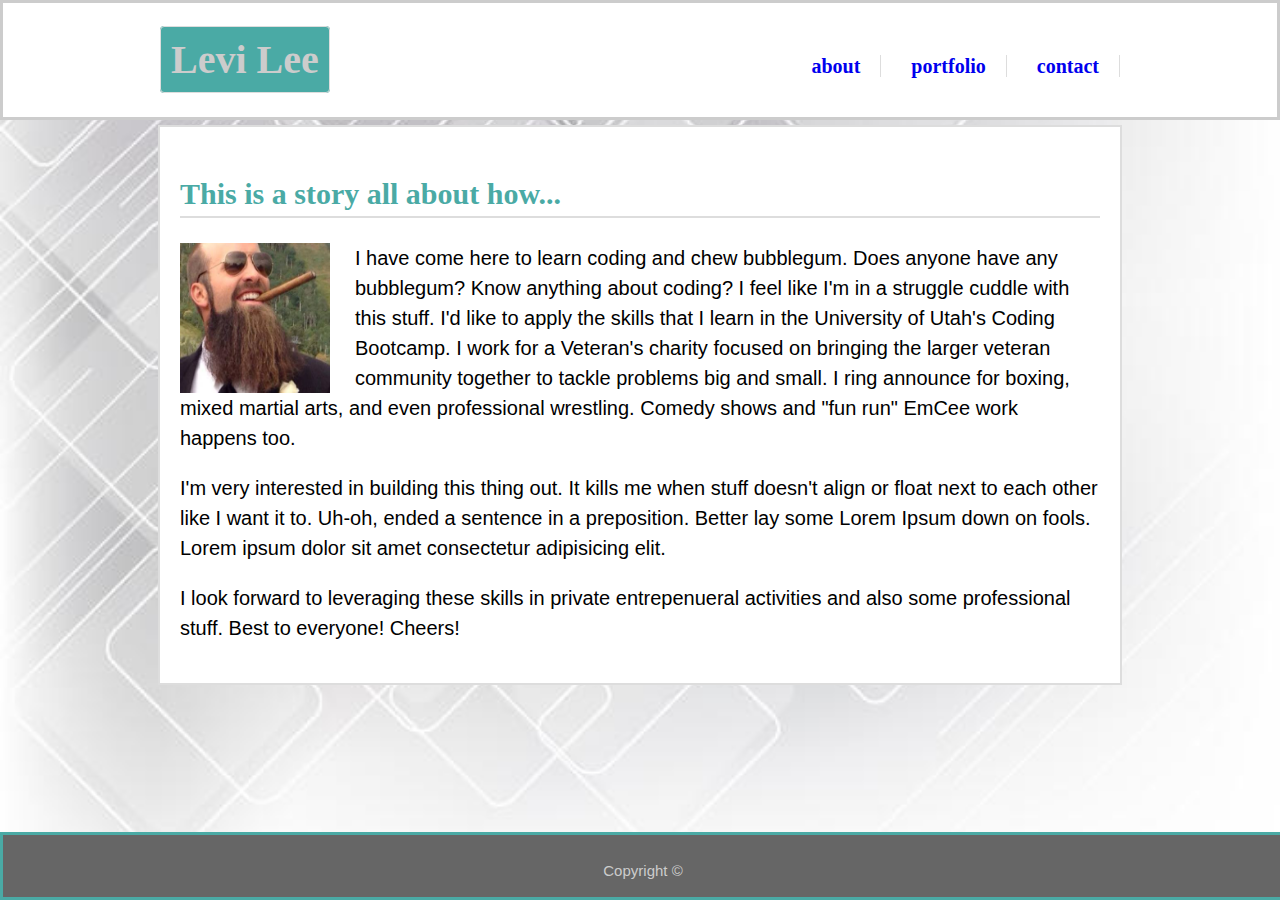
<file: index.html>
<!DOCTYPE html>

<html lang="en">

<head>
    <meta charset="UTF-8">
    <meta name="viewport" content="width=device-width, initial-scale=1.0">
    <link rel="stylesheet" type="text/css" href="./assets/css/style.css">
    <title> Levi Lee Portfolio</title>
</head>

<body>
    <header>
        <div>
            <div class="headercontents">
                <h1><a class="title" href="#">Levi Lee</a>
                    <nav>
                        <ul>
                            <li class="navbutton"><a href="index.html">about</a></li>
                            <li class="navbutton"><a href="portfolio.html">portfolio</a></li>
                            <li class="navbutton"><a href="contact.html">contact</a></li>
                        </ul>
                    </nav>
                </h1>
            </div>
        </div>
    </header>

    <div>

        <section>
            <div class="container">
                <h2>This is a story all about how...</h2>
                <img src="./assets/images/Formal_Levi.jpg" alt="Picture of Levi Formalwear" height="150px"
                    width="150px">
                <p>
                    I have come here to learn coding and chew bubblegum. Does anyone have any bubblegum? Know anything
                    about coding? I feel like I'm in a struggle cuddle with this stuff. I'd like to apply the skills
                    that I learn in
                    the University of Utah's Coding Bootcamp. I work for a Veteran's charity focused on bringing the
                    larger veteran community
                    together to tackle problems big and small. I ring announce for boxing, mixed martial arts, and even
                    professional wrestling. Comedy shows and "fun run" EmCee work happens too.</p>
                <p>I'm very interested in building this thing out. It kills me when stuff doesn't align or float next to
                    each other like I want it to. Uh-oh, ended a sentence in a preposition. Better lay some Lorem Ipsum
                    down on fools. Lorem ipsum dolor sit amet consectetur adipisicing elit. </p>
                <p> I look forward to leveraging these skills in private entrepenueral activities and also some
                    professional stuff. Best to everyone! Cheers!</p>
            </div>
    </div>

    </section>

    <footer>
        <p>Copyright ©</p>
    </footer>

</body>

</html>
</file>
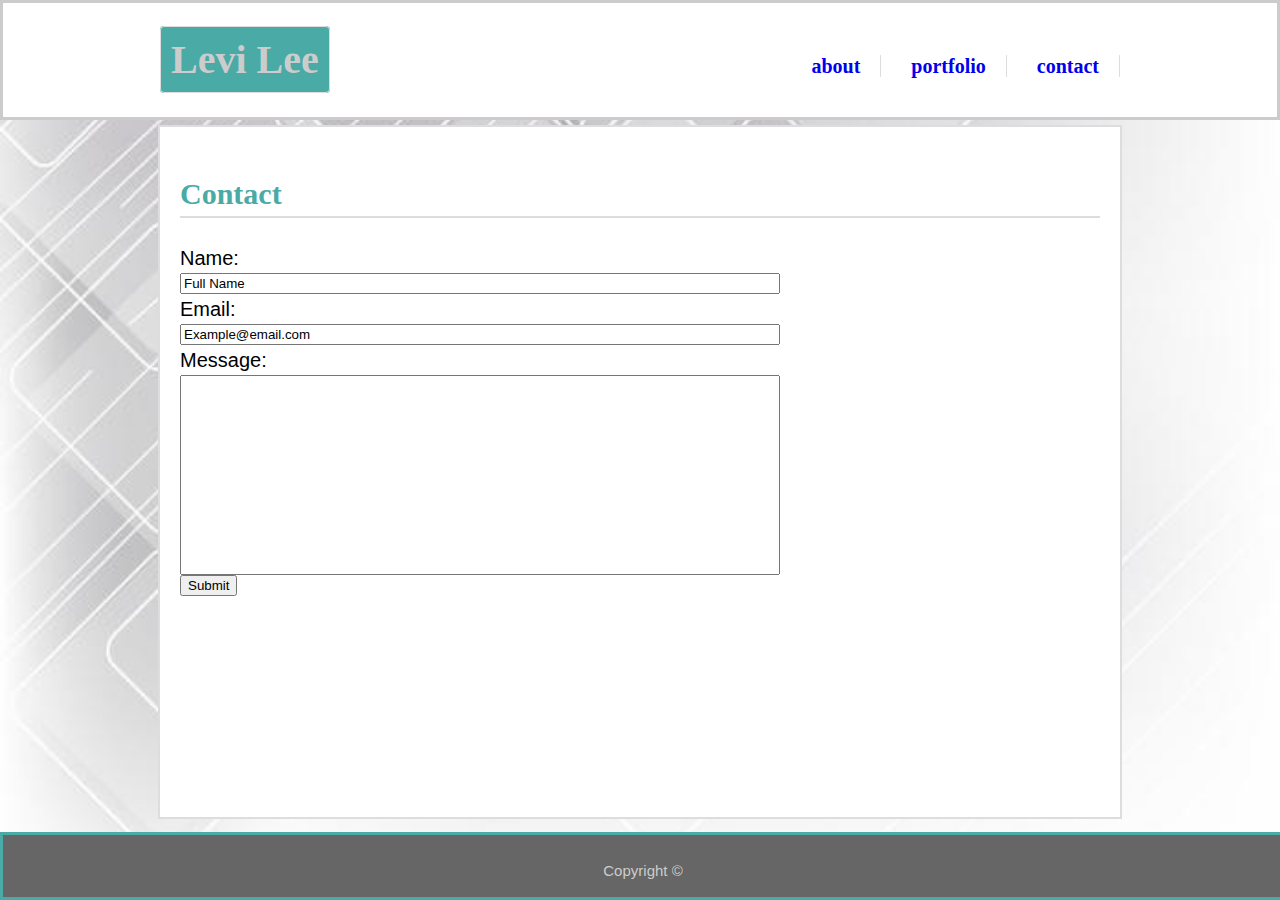
<file: contact.html>
<html><head>
        <meta charset="UTF-8">
        <meta name="viewport" content="width-device-width">
        <link rel="stylesheet" href="./assets/css/style.css">
        <title>Levi Lee | Welcome</title>
    </head>
    <body>
        <header>
            <div>
                <div class="headercontents">
                <h1><a class="title" href="#">Levi Lee</a>
                    <nav>
                    <ul>
                       <li class="navbutton"><a href="index.html">about</a></li>
                       <li class="navbutton"><a href="portfolio.html">portfolio</a></li>
                       <li class="navbutton"><a href="contact.html">contact</a></li>
                   </ul>
                    </nav></h1>
                 </div>
                 </div>
            </header>
        <section style="height: 650px">
            <div class="container">
                <h2>Contact</h2>
                <form action="/action_page.php">
                    Name:<br>
                    <input type="text" name="Name" value="Full Name" style="width: 600px"><br>
                    Email: <br>
                    <input type="email" name="Email" value="Example@email.com"  style="width: 600px"><br>
                    Message:<br>
                    <input type="text" name="Message" value="" style="height: 200px; width: 600px;"><br>
                    <input type="submit" value="Submit">
                    </form>
                    
            </div>
         </section>

         <footer>
            <p>Copyright ©</p> 
         </footer>
    
</body></html>
</file>
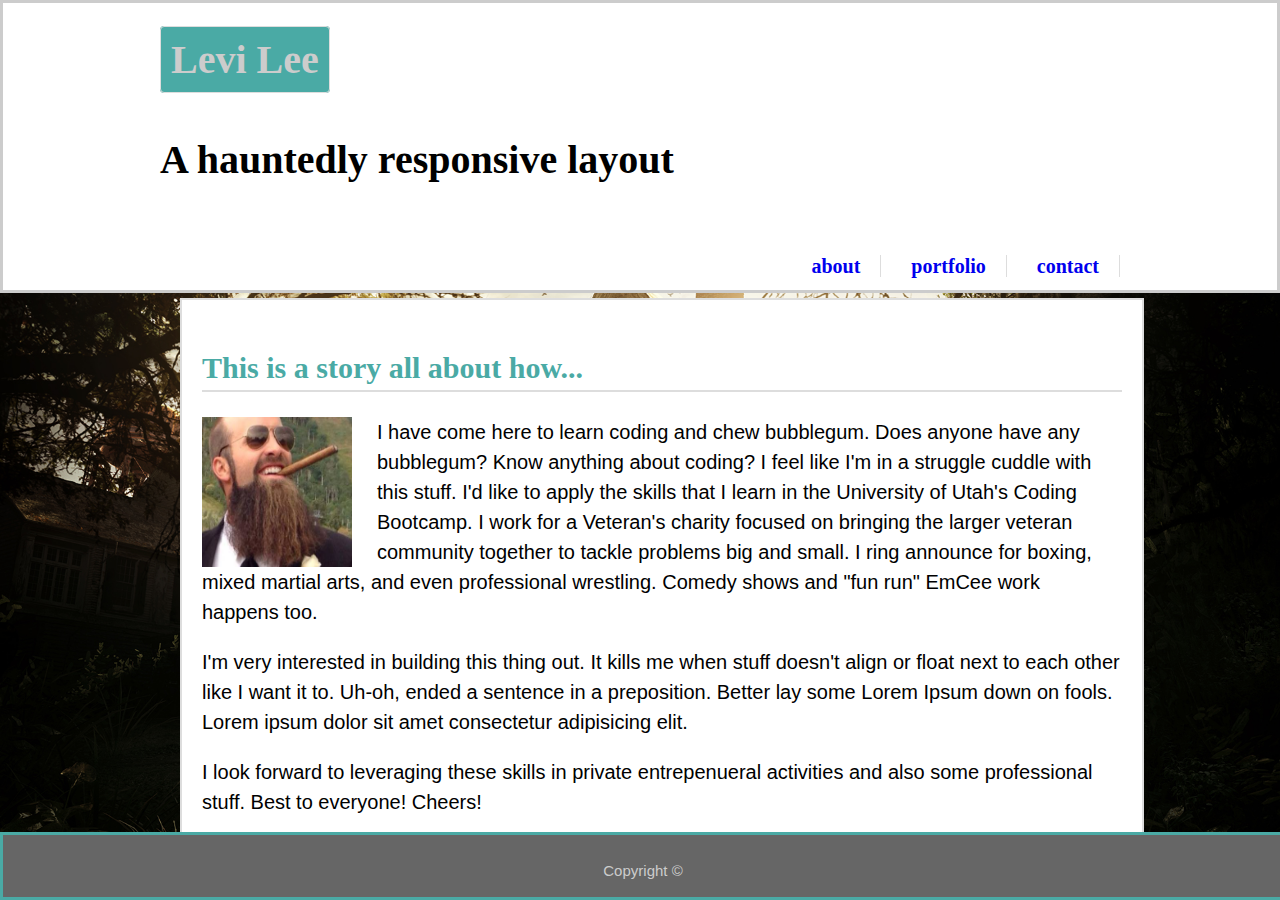
<file: nightmare.html>
<!DOCTYPE html>

<html lang="en">

<head>
    <meta charset="UTF-8">
    <meta name="viewport" content="width=device-width, initial-scale=1.0">
    <link rel="stylesheet" type="text/css" href="./assets/css/altstyle.css">
    <title> Levi Lee Portfolio</title>
</head>

<body>
    <header>
        <div>
            <div class="headercontents">
                <h1><a class="title" href="#">Levi Lee</a>
                    <p>A hauntedly responsive layout</p>
                    <nav>
                        <ul>
                            <li class="navbutton"><a href="index.html">about</a></li>
                            <li class="navbutton"><a href="portfolio.html">portfolio</a></li>
                            <li class="navbutton"><a href="contact.html">contact</a></li>
                        </ul>
                    </nav>
                </h1>
            </div>
        </div>
            <!-- <h1>A hauntedly responsive layout</h1> -->
    </header>
    <div class="container">
        <img src="./assets/images/ceilingGhost.png" alt="Ceiling ghost" class="ceiling">
    </div>
    <div class="container">
        <section>
            <img src="./assets/images/casper.png" alt="leftSide ghost" class="leftSide">
            <div>
                <h2>This is a story all about how...</h2>
                <img src="./assets/images/Formal_Levi.jpg" alt="Picture of Levi Formalwear" height="150px"
                    width="150px">
                <p>
                    I have come here to learn coding and chew bubblegum. Does anyone have any bubblegum? Know
                    anything about coding? I feel like I'm in a struggle cuddle with this stuff. I'd like to apply
                    the skills that I learn in the University of Utah's Coding Bootcamp.
                    I work for a Veteran's charity focused on bringing the larger veteran community together to
                    tackle problems big and small. I ring announce for boxing, mixed martial arts, and even
                    professional wrestling. Comedy shows and "fun run"
                    EmCee work happens too.</p>
                <p>I'm very interested in building this thing out. It kills me when stuff doesn't align or float
                    next to each other like I want it to. Uh-oh, ended a sentence in a preposition. Better lay some
                    Lorem Ipsum down on fools. Lorem ipsum dolor
                    sit amet consectetur adipisicing elit. </p>
                <p> I look forward to leveraging these skills in private entrepenueral activities and also some
                    professional stuff. Best to everyone! Cheers!</p>
            </div>
            <img src="./assets/images/slimer.jpg" alt="rightSide ghost" class="rightSide">
            <img src="./assets/images/floorGhost.png" alt="floor ghost" class="floor">
        </section>
    </div>
    <footer>
        <p>Copyright ©</p>
    </footer>

</body>

</html>
</file>
<file: assets/css/style.css>
nav {
    float: right;
}

body{
    font-size: 20px;
    font-family: 'Arial', 'Helvetica Neue', Helvetica, sans-serif;
    background-color: #ffffff;
    border-color: #dddddd;
    line-height: 1.5;
    margin: 0;
    padding: 0 px;
  background-image: url('../images/vector-grey-gradient-abstract-background.jpg');
  background-size: cover;
  background-repeat: no-repeat;

}
h1 {
    font-family: 'Georgia', Times, Times New Roman, serif;
    text-decoration: none;
}
h2 {
    font-family: 'Georgia', Times, Times New Roman, serif;
    color:#4aaaa5;
    border-bottom: 2px solid #dddddd;

}

header {
    background-color: #ffffff;
    border-color: #cccccc;
    border: 0px 0px 2px 0px;
    border-style: solid;
    margin-bottom: 5px;
    text-decoration: none;

}
header::after{
    content: "";
    display: block;
    clear: both;
  }
section{
    background-color: #ffffff;
    border: 2px solid #dddddd;
    box-sizing: content-box;
    width: 920px; 
    margin: auto;
    padding: 20px;
    
}
ul{
    margin:0px;
    padding:0px;
}

li{
    display: inline;
    padding: 0px 20px 0px 20px;
}

img {
    float: left;
    margin-right: 25px;
}

footer {
    border: 6px 0px 0px 0px;
    border-style: solid;
    background-color: #666666;
    border-color: #4aaaa5;
    text-align: center;
    text-align: bottom;
    color: #cccccc; 
    font-size: 15px;
    padding-top: 10px;
    position: fixed;
    width: 100%;
    left:0px;
    bottom: 0px;

}

.title {
    background-color:#4aaaa5;
    color: #cccccc;
    width: 97%;
    padding: 10px;
    border: 1px solid #dddddd;
    border-radius: 4px;
    margin-top: 6px;
    margin-bottom: 2px;
}
.headercontents {
    width: 960px;
    margin:auto;
}

.container {
    clear: both;
    width: 920px;
    margin:auto;
}
.navbutton {
    border-right: 1px solid #dddddd;
    color: #333333;
    font-size: 20px;
  }
a {
    text-decoration: none;
  }
  
.box {
    height: 200px;
    width: 240px;
    background-color: #dddddd;
    border: 1px solid #a0a0a0;
    float: left;
    margin: 20px;
}
.portfolio-title {
    width: 100%;
    color: #ffffff;
    background-color: #4aaaa5;
    text-align: center;
    position: relative;
    padding: 1px 0px 1px 0px;
    top: 125px;
}
</file>
<file: assets/css/altstyle.css>
nav {
    float: right;
}

body {
    font-size: 20px;
    font-family: 'Arial', 'Helvetica Neue', Helvetica, sans-serif;
    background-color: #ffffff;
    border-color: #dddddd;
    line-height: 1.5;
    margin: 0;
    padding: 0 px;
    background-image: url('../images/RE7bestbackground.jpg');
    background-size: cover;
    background-repeat: no-repeat;
}

h1 {
    font-family: 'Georgia', Times, Times New Roman, serif;
    text-decoration: none;
}

h2 {
    font-family: 'Georgia', Times, Times New Roman, serif;
    color: #4aaaa5;
    border-bottom: 2px solid #dddddd;
}

header {
    background-color: #ffffff;
    border-color: #cccccc;
    border: 0px 0px 2px 0px;
    border-style: solid;
    margin-bottom: 5px;
    text-decoration: none;
}

header::after {
    content: "";
    display: block;
    clear: both;
}

section {
    background-color: #ffffff;
    border: 2px solid #dddddd;
    box-sizing: content-box;
    width: 920px;
    margin: auto;
    padding: 20px;
}

ul {
    margin: 0px;
    padding: 0px;
}

li {
    display: inline;
    padding: 0px 20px 0px 20px;
}

img {
    float: left;
    margin-right: 25px;
}

footer {
    border: 6px 0px 0px 0px;
    border-style: solid;
    background-color: #666666;
    border-color: #4aaaa5;
    text-align: center;
    text-align: bottom;
    color: #cccccc;
    font-size: 15px;
    padding-top: 10px;
    position: fixed;
    width: 100%;
    left: 0px;
    bottom: 0px;
}

.title {
    background-color: #4aaaa5;
    color: #cccccc;
    width: 97%;
    padding: 10px;
    border: 1px solid #dddddd;
    border-radius: 4px;
    margin-top: 6px;
    margin-bottom: 2px;
}

.headercontents {
    width: 960px;
    margin: auto;
}

.container {
    clear: both;
    width: 920px;
    margin: auto;
    justify-content: flex-start
}

.navbutton {
    border-right: 1px solid #dddddd;
    color: #333333;
    font-size: 20px;
}

a {
    text-decoration: none;
}

.box {
    height: 200px;
    width: 240px;
    background-color: #dddddd;
    border: 1px solid #a0a0a0;
    float: left;
    margin: 20px;
}

.portfolio-title {
    width: 100%;
    color: #ffffff;
    background-color: #4aaaa5;
    text-align: center;
    position: relative;
    padding: 1px 0px 1px 0px;
    top: 125px;
}

@media only screen and (max-width: 780px) {
    .navbar .container .nav {
        position: relative;
        left:25%;
    }
  }


@media only screen and (max-width: 430px) {
    .navbar .container .nav {
        position: relative;
        left:18%;
    }
  }

  @media only screen and (max-width: 375px) {
    .navbar .container .nav {
        position: relative;
        left:14%;
    }
  }

@media screen and (max-width: 1025px) and (min-width: 1023px) {
    .ceiling {
        display: none;
    }
    .leftSide {
        display: none;
    }
    .rightSide {
        display: none;
        float: right;
    }
    .floor {
        display: none;
    }
}

@media screen and (max-width: 2560px) and (min-width: 1026px) {
    .ceiling {
        display: none;
    }
    .leftSide {
        display: none;
    }
    .rightSide {
        display: none;
    }
    .floor {
        display: none;
    }
}

@media screen and (max-width: 1299px) and (min-width: 901px) {
    .ceiling {
        display: none;
    }
    .leftSide {
        display: none;
    }
    .rightSide {
        display: none;
    }
    .floor {
        display: none;
    }
}

@media screen and (max-width: 899px) and (min-width: 721px) {
    .ceiling {
        display: none;
    }
    .leftSide {
        display: fixed;
        float: left;
        height: 100px;
        width: 100px
    }
    .rightSide {
        display: none;
    }
    .floor {
        display: none;
    }
}

@media screen and (max-width: 719px) and (min-width: 641px) {
    .ceiling {
        display: none;
    }
    .leftSide {
        display: none;
    }
    .rightSide {
        display: fixed;
        float: right;
        height: 200px;
        width: 200px
    }
    .floor {
        display: none;
    }
}

@media screen and (max-width: 640px) and (min-width: 1px) {
    .ceiling {
        display: none;
    }
    .leftSide {
        display: none;
    }
    .rightSide {
        display: none;
    }
    .floor {
        display: none;
    }
}
</file>
